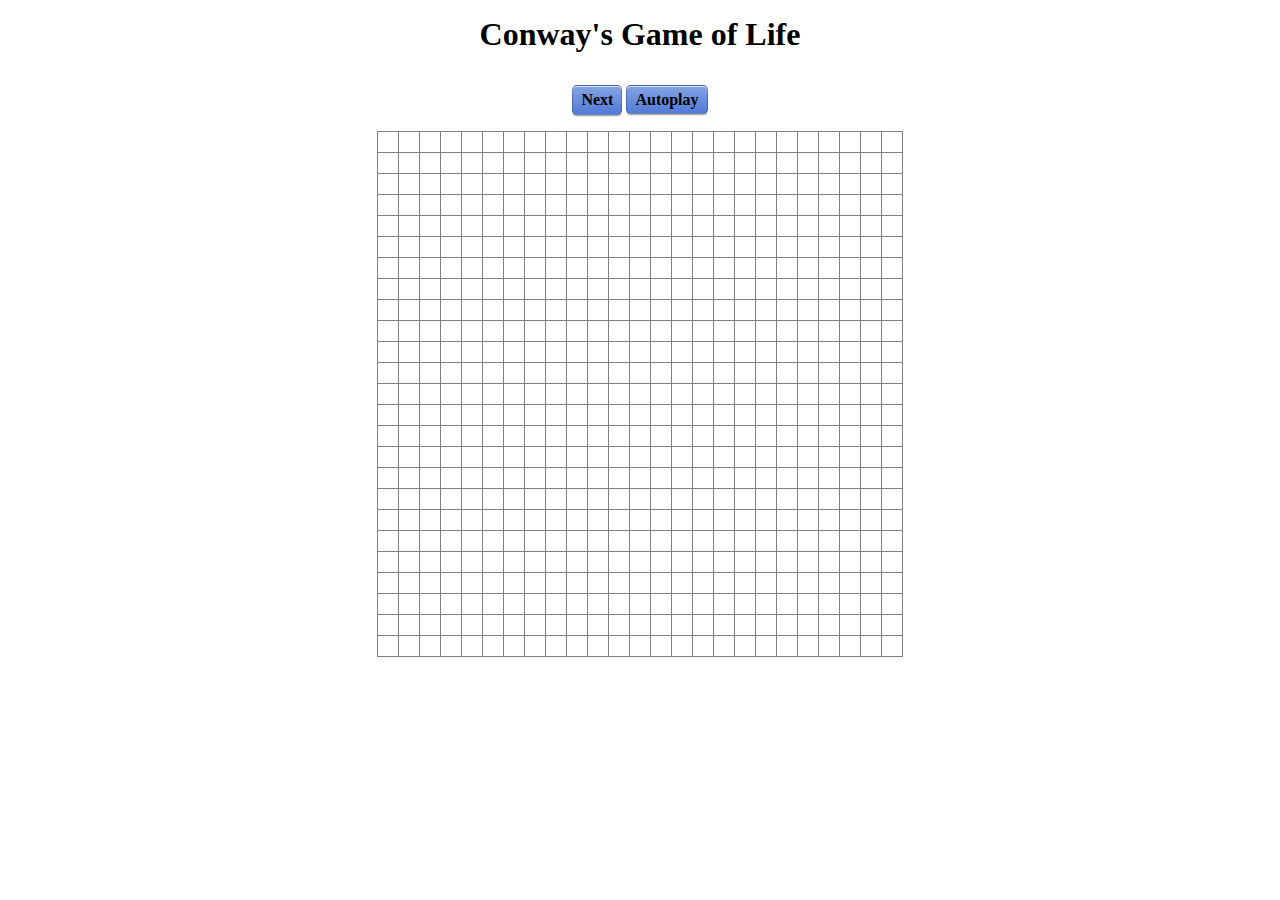
<file: Game-of-life-HTML-CSS-JS-master/index.html>
<!DOCTYPE html>
<html lang="en">
<head>
  <meta charset="UTF-8">
  <title>Conway's Game of Life</title>
  <link rel="stylesheet" href="style.css">
</head>
<body>
  <h1>Conway's Game of Life</h1>

  <button class="next">Next</button>
  <input type="checkbox" id="autoplay">
  <label for="autoplay" class="button" >Autoplay</label>
  
  
  <table id="grid">
  </table>
  <script type="text/javascript" src="life.js"></script>
</body>
</html>
</file>
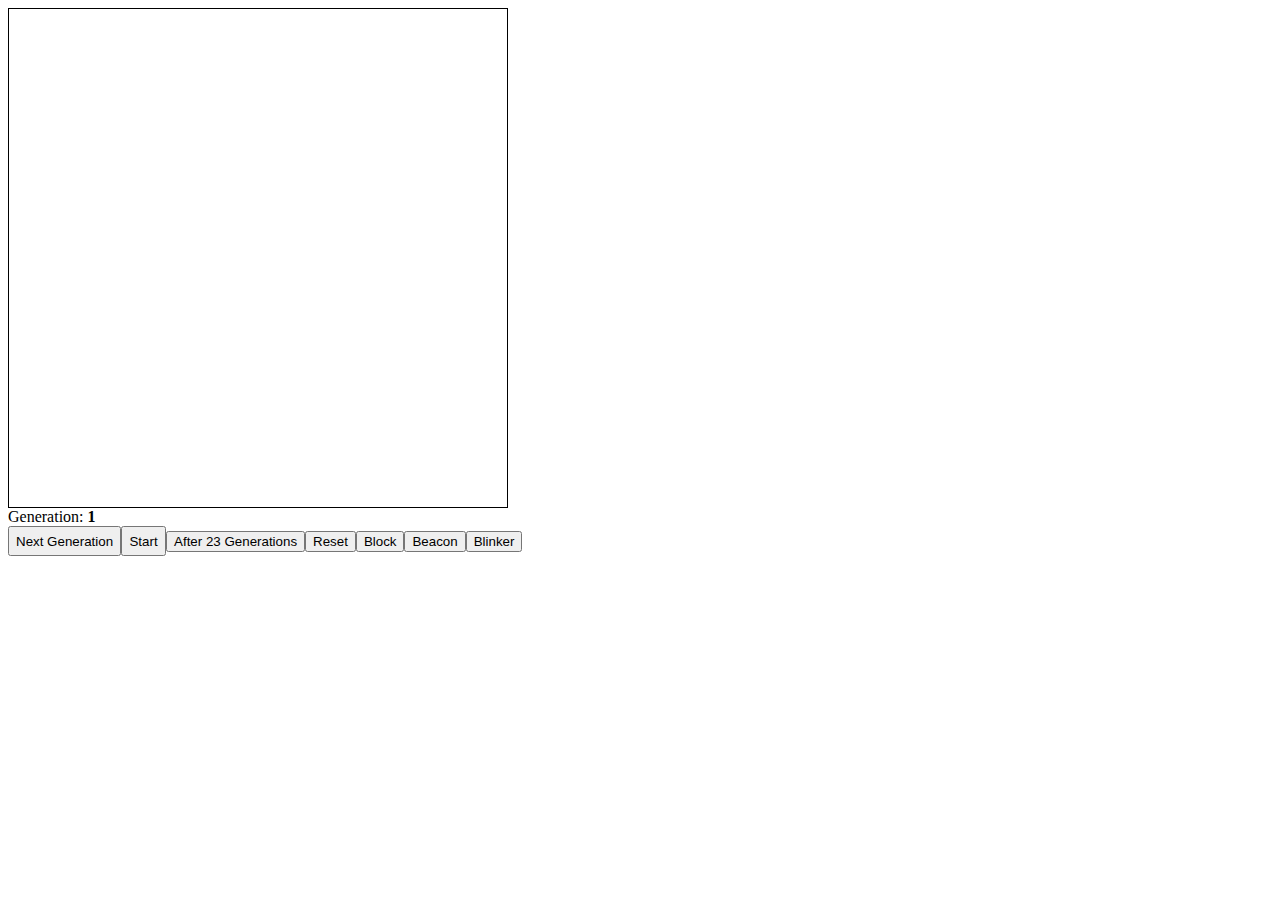
<file: game-of-life-master/index.html>
<!DOCTYPE html>
<html>
	<head>
		<meta charset="UTF-8">
		<title>Game of Life</title>
		<link rel="stylesheet" type="text/css" href="game-of-life.css">
		<script src="./game-of-life.js"></script>
	</head>

	<body>
	</body>

</html>
</file>
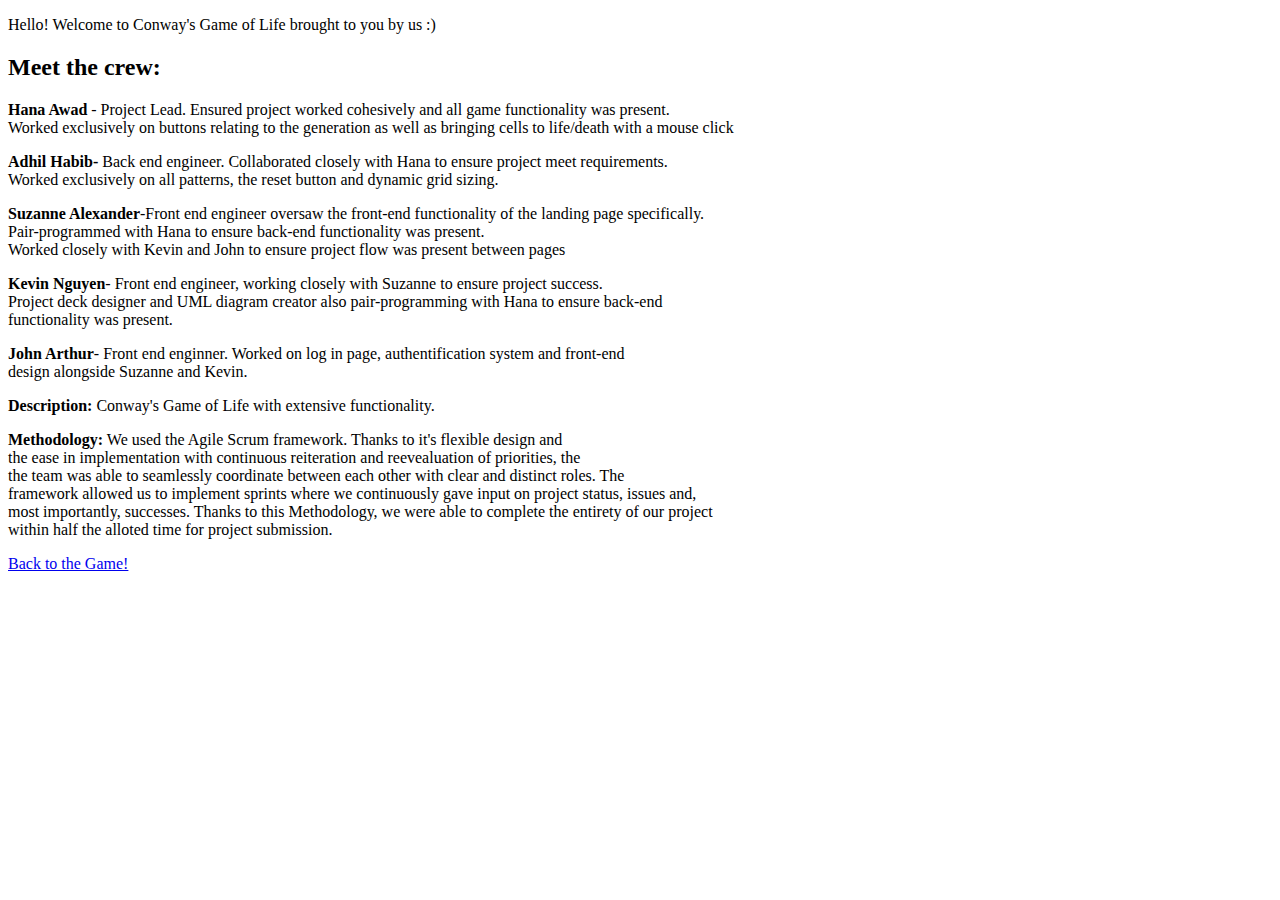
<file: game-of-life-master/About_Us.html>
<!DOCTYPE html>
<html lang="en" dir="ltr">
  <head>
  <link rel="stylesheet" type="text/css" href="game-of-life.css">
    <meta charset="utf-8">
    <title> About Us</title>
  </head>
  <body>
    <p>Hello! Welcome to Conway's Game of Life brought to you by us :) </p>
    <h2> Meet the crew:</h2>

      <p><b>Hana Awad </b>- Project Lead. Ensured project worked cohesively and all game functionality was present.<br>
      Worked exclusively on buttons relating to the generation as well as bringing cells to life/death with a mouse click</p>
      <p><b>Adhil Habib-</b> Back end engineer. Collaborated closely with Hana to ensure project meet requirements.<br>
        Worked exclusively on all patterns, the reset button and dynamic grid sizing.
        </p>
      <p><b>Suzanne Alexander</b>-Front end engineer oversaw the front-end functionality of the landing page specifically.<br>
        Pair-programmed with Hana to ensure back-end functionality was present.
      <br> Worked closely with Kevin and John to ensure project flow was present between pages</p>
        <p><b>Kevin Nguyen</b>- Front end engineer, working closely with Suzanne to ensure project success. <br>
        Project deck designer and UML diagram creator also pair-programming with Hana to ensure back-end<br>
      functionality was present.</p>
      <p><b>John Arthur</b>- Front end enginner. Worked on log in page, authentification system and front-end <br>
      design alongside Suzanne and Kevin.</p>

      <p><b> Description: </b>Conway's Game of Life with extensive functionality.</p>

      <p> <b>Methodology:</b> We used the Agile Scrum framework. Thanks to it's flexible design and <br>
      the ease in implementation with continuous reiteration and reevealuation of priorities, the <br>
    the team was able to seamlessly coordinate between each other with clear and distinct roles. The <br>
    framework allowed us to implement sprints where we continuously gave input on project status, issues and, <br>
  most importantly, successes. Thanks to this Methodology, we were able to complete the entirety of our project<br>
within half the alloted time for project submission.</p>

  </body>
  <a href = "game.html" class = "button"> Back to the Game! </a>
</html>
</file>
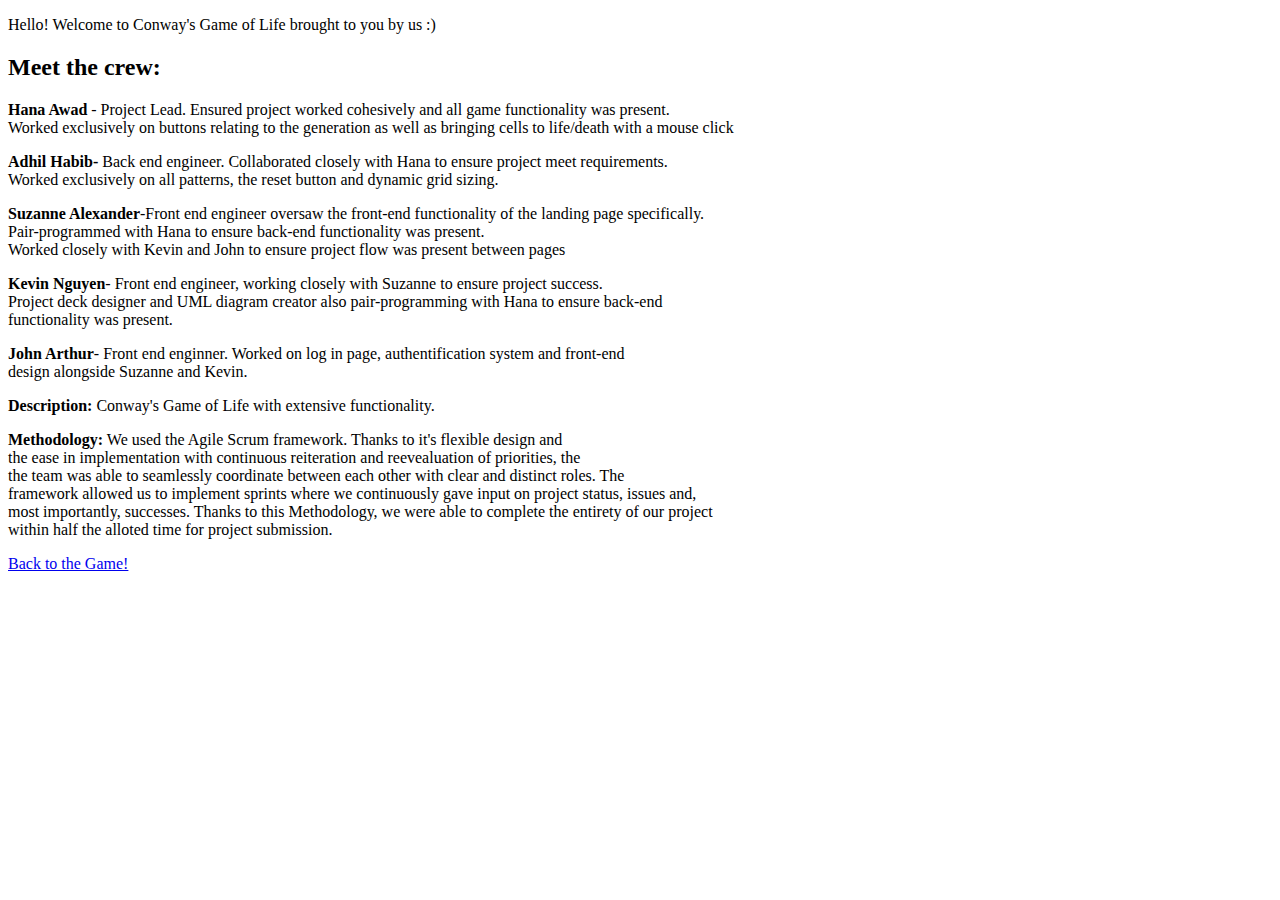
<file: game-of-life-master/aboutus.html>
<!DOCTYPE html>
<html lang="en" dir="ltr">
  <head>
  <link rel="stylesheet" type="text/css" href="game-of-life.css">
    <meta charset="utf-8">
    <title> About Us</title>
  </head>
  <body>
    <p>Hello! Welcome to Conway's Game of Life brought to you by us :) </p>
    <h2> Meet the crew:</h2>

      <p><b>Hana Awad </b>- Project Lead. Ensured project worked cohesively and all game functionality was present.<br>
      Worked exclusively on buttons relating to the generation as well as bringing cells to life/death with a mouse click</p>
      <p><b>Adhil Habib-</b> Back end engineer. Collaborated closely with Hana to ensure project meet requirements.<br>
        Worked exclusively on all patterns, the reset button and dynamic grid sizing.
        </p>
      <p><b>Suzanne Alexander</b>-Front end engineer oversaw the front-end functionality of the landing page specifically.<br>
        Pair-programmed with Hana to ensure back-end functionality was present.
      <br> Worked closely with Kevin and John to ensure project flow was present between pages</p>
        <p><b>Kevin Nguyen</b>- Front end engineer, working closely with Suzanne to ensure project success. <br>
        Project deck designer and UML diagram creator also pair-programming with Hana to ensure back-end<br>
      functionality was present.</p>
      <p><b>John Arthur</b>- Front end enginner. Worked on log in page, authentification system and front-end <br>
      design alongside Suzanne and Kevin.</p>

      <p><b> Description: </b>Conway's Game of Life with extensive functionality.</p>

      <p> <b>Methodology:</b> We used the Agile Scrum framework. Thanks to it's flexible design and <br>
      the ease in implementation with continuous reiteration and reevealuation of priorities, the <br>
    the team was able to seamlessly coordinate between each other with clear and distinct roles. The <br>
    framework allowed us to implement sprints where we continuously gave input on project status, issues and, <br>
  most importantly, successes. Thanks to this Methodology, we were able to complete the entirety of our project<br>
within half the alloted time for project submission.</p>

  </body>
  <a href = "index.html" class = "button"> Back to the Game! </a>
</html>
</file>
<file: Game-of-life-HTML-CSS-JS-master/style.css>
* {
  padding: 0;
  margin: 0;
}

body {
  text-align: center;
  font-family: 'sans-serif';
}

h1 {
  margin: .5em 0 1em;
}

#grid {
  margin: 1em auto 0;
  border-spacing: 0;
  border-collapse: collapse;
}

#grid td, #grid .cell {
  border: 1px solid gray;
}

@keyframes birth {
  50% {
    box-shadow: 0 0 0 99px green inset;
  }
}

@keyframes die {
  50% {
    box-shadow: 0 0 0 99px red inset;
  }
}

#grid input[type="checkbox"] {
  -webkit-appearance: none;
  -moz-appearance: none;
  appearance: none;

  display: block;
  width: 20px;
  height: 20px;
  border: 0;
  background-color: white;
}

#grid input[type="checkbox"]:checked {
  box-shadow: 0 0 0 99px black inset;
  animation: birth 500ms;
}

/*
#grid input[type="checkbox"]:not(:checked) {
  animation: die 500ms;
}
*/

button, .button {
  padding: .3em .5em;
  border: 1px solid rgba(0,0,0,.2);
  border-radius: .3em;
  box-shadow: 0 1px 0 hsla(0,0%,100%,.7) inset, 0 .15em .1em -.1em rgba(0,0,0,.4);
  background: linear-gradient(hsla(0,0%,100%, .3), hsla(0,0%,100%, .0)) #527bd8;
  font: inherit;
  font-weight: bold;
  color: black;
  outline: none;
  cursor: pointer;
}

button:enable:active,
.button:active,
input[type="checkbox"]:checked + label.button {
  background-image: none;
  box-shadow: 0 .1em .2em rgba(0,0,0,.5) inset;
}

button:disabled {
  background-color: hsl(247,8%,61%);
  cursor: not-allowed;
}

#autoplay {
  position: absolute;
  clip: rect(0,0,0,0);
}
</file>
<file: game-of-life-master/game-of-life.css>
#universe {
    width: 500px;
    height: 500px;
    border: 1px solid #000;
}
#universe td.cell {
    border: 1px solid #eee;
}
#universe td.cell.alive {
    border: 1px solid olivedrab;
    background-color: GreenYellow ;
}

#controlsDiv #genCounterSpan,
#controlsDiv #livingCellsCounterSpan {
    font-weight: bold;
}
#controlsDiv #nextGenButton,
#controlsDiv #autoplayButton {
    height: 30px;
}
#controlsDiv #autoplayButton {
    width: 45px;
}
</file>
